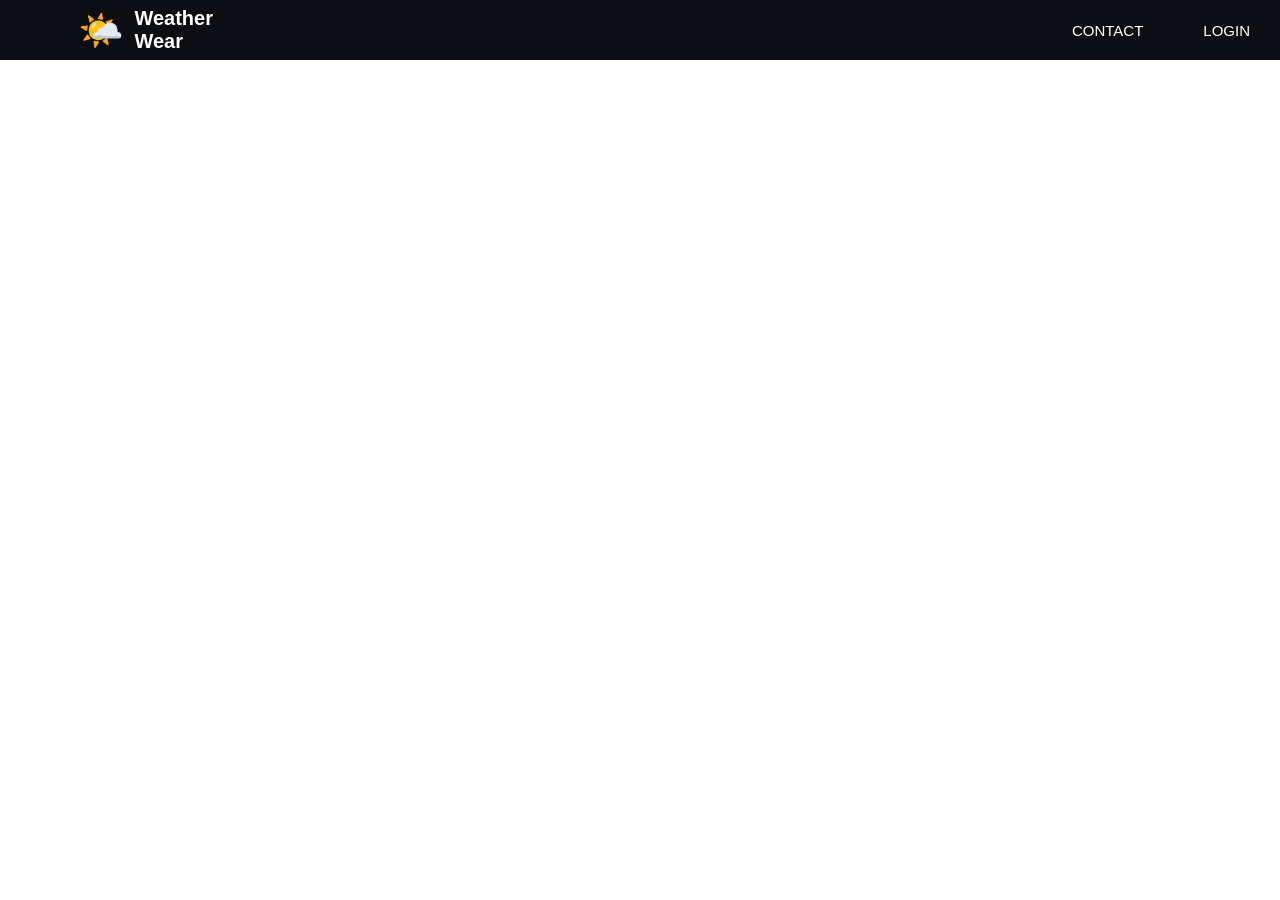
<file: contact.html>
<!DOCTYPE html>
<html lang="en">
<head>
    <meta charset="UTF-8">
    <meta name="viewport" content="width=device-width, initial-scale=1.0">
    <link rel="stylesheet" href="styles.css" />
    <title>Contact</title>
</head>
<body>
    <script id="replace_with_navbar" src="nav.js"></script>
</body>
</html>
</file>
<file: styles.css>
* {
  margin: 0;
  padding: 0;
}

body {
  min-height: 100vh;
  font-family: "Inter", Verdana, sans-serif, Arial;
  font-size: 15px;
}

nav {
  background-color: #0d0d14;
  width: 100%;

  display: flex;
  position: fixed;
  align-items: center;
}

nav ul {
  width: 100%;
  list-style: none;
  display: flex;
  align-items: center;
}

/* auto inflates like a balloon to take up all the space it can! */
nav ul > li:first-child {
  margin-right: auto;
}

nav li {
  height: 60px;
}

nav a {
  height: 100%;
  padding: 0 30px;
  text-decoration: none;
  display: flex;
  align-items: center;
  color: white;
}

nav a:hover {
  color: #4fc3f7;
}

.logo {
  margin-left: 3rem;
  display: flex;
  align-items: center;
  gap: 0.65rem;
  font-weight: bold;
  font-size: 20px;
}
   
.logo span:not(.logo-icon) {
  display: block;
  line-height: 1.15;
}

.logo-icon {
  font-size: 2.3rem;
}
</file>
